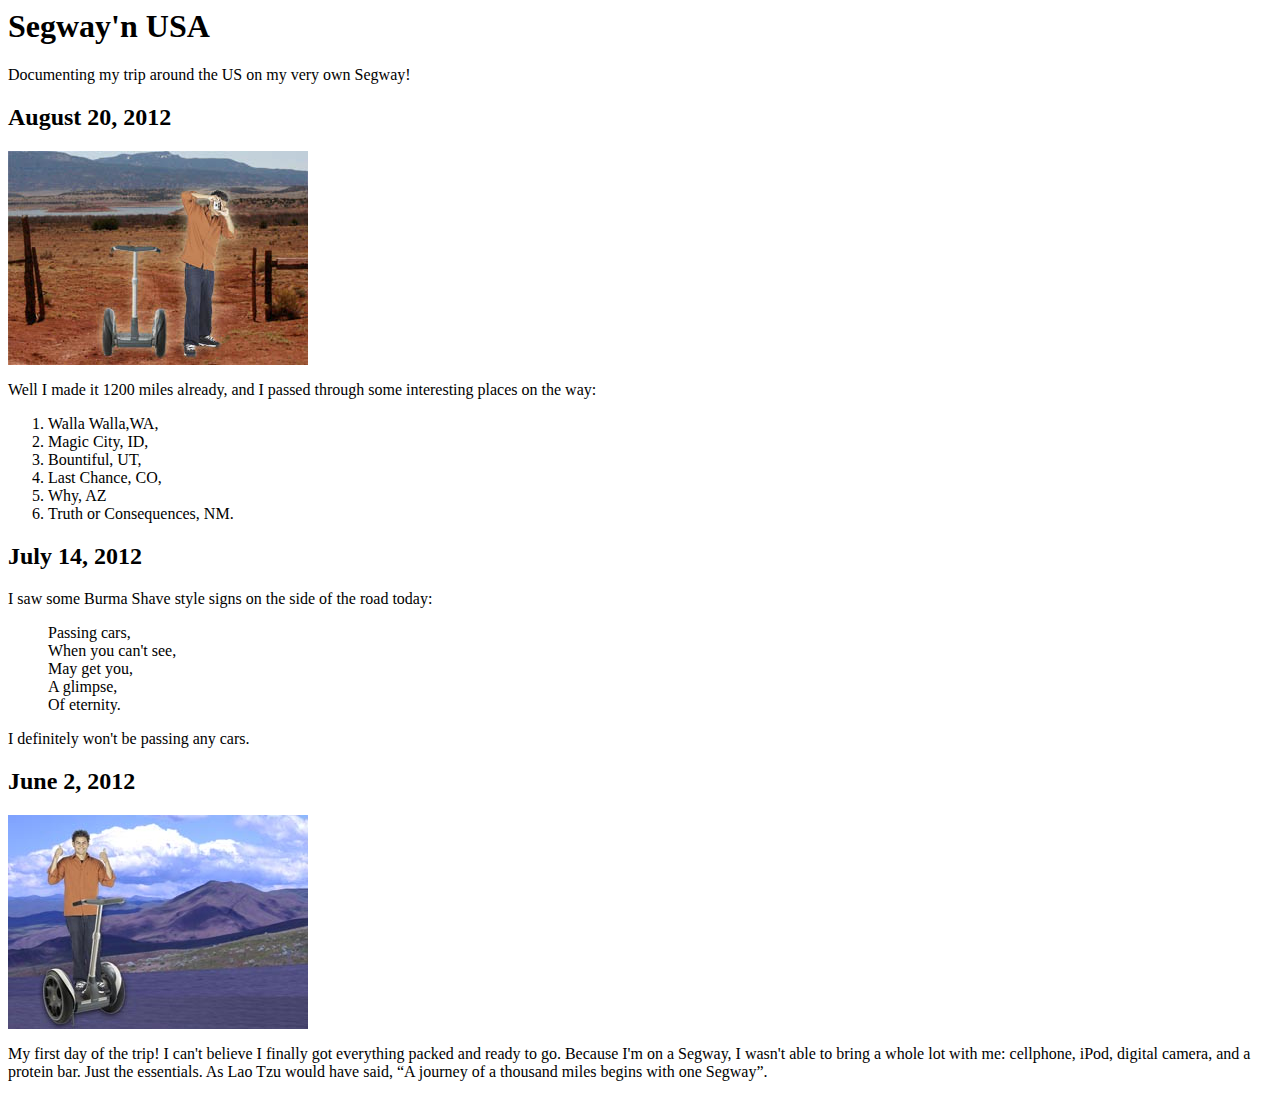
<file: journal/index.html>
<html>
  <head>
    <title>My Trip Around the USA on a Segway</title>
  </head>
  <body>

    <h1>Segway'n USA</h1>
    <p>
      Documenting my trip around the US on my very own Segway!
    </p>

    <h2>August 20, 2012</h2>
    <img src="images/segway2.jpg">
    <p>
      Well I made it 1200 miles already, and I passed
      through some interesting places on the way:
    <ol>
      <li>Walla Walla,WA,</li>
      <li>Magic City, ID,</li> 
      <li>Bountiful, UT,</li>
      <li>Last Chance, CO,</li>
      <li>Why, AZ</li>
      <li>Truth or Consequences, NM.</li>
    </ol>
    </p>
    <h2>July 14, 2012</h2>
    <p>
      I saw some Burma Shave style signs on the side of the
      road today: 
    </p>
    <blockquote>
      Passing cars,<br> 
      When you can't see,<br>
      May get you,<br>
      A glimpse,<br>
      Of eternity.<br>
    </blockquote>
    <p>
      I definitely won't be passing any cars.
    </p>

    <h2>June 2, 2012</h2>
    <img src="images/segway1.jpg">
    <p>
      My first day of the trip!  I can't believe I finally got
      everything packed and ready to go.  Because I'm on a Segway,
      I wasn't able to bring a whole lot with me: cellphone, iPod,
      digital camera, and a protein bar. Just the essentials.  As
      Lao Tzu would have said, <q>A journey of a thousand miles begins
      with one Segway</q>.
    </p>
  </body>
</html>
</file>
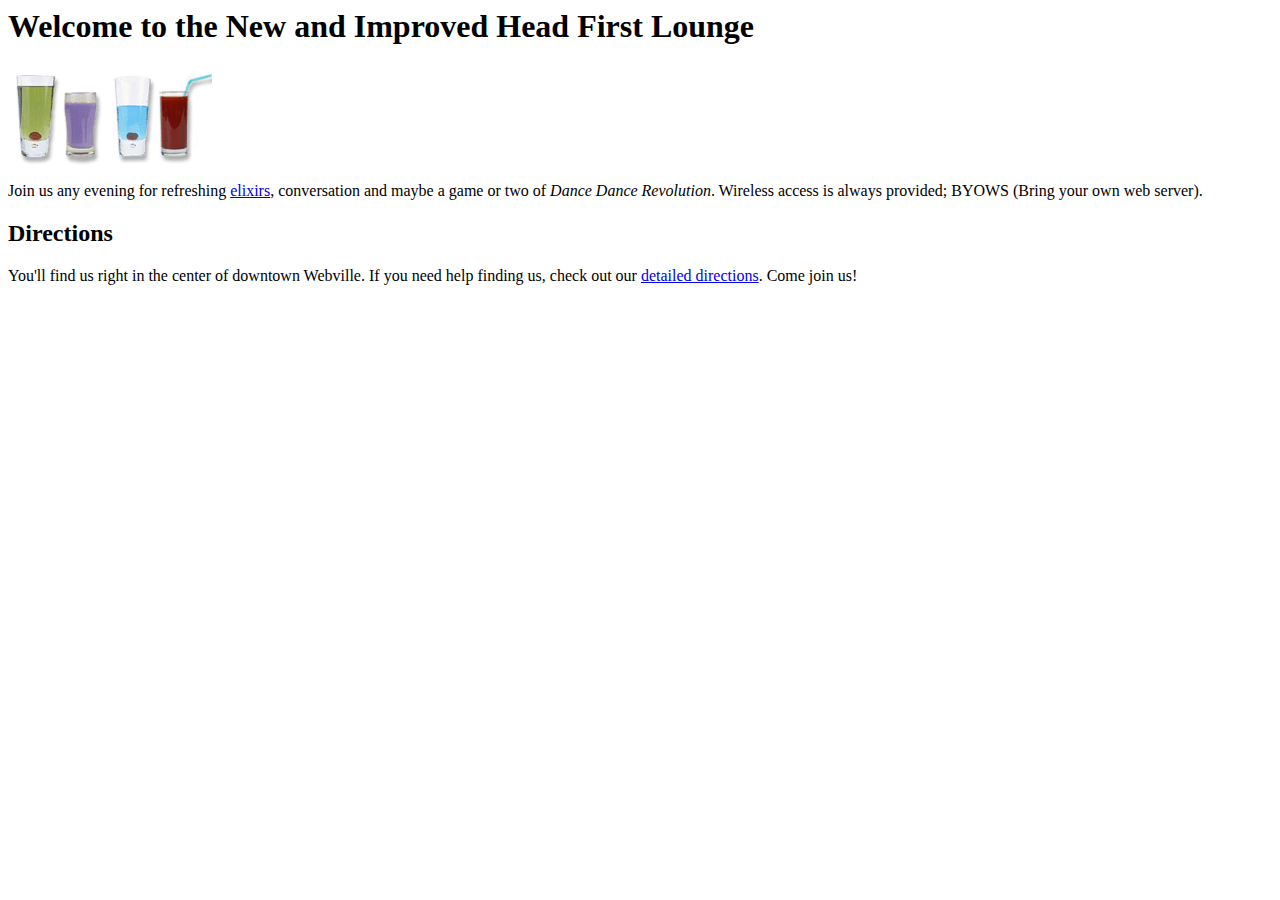
<file: lounge/lounge.html>
<html>
  <head>
    <title>Head First Lounge</title>
  </head>
  <body>
    <h1>Welcome to the New and Improved Head First Lounge</h1>
    <img src="images\drinks.gif">
    <p>
       Join us any evening for refreshing <a href="beverages\elixir.html">elixirs</a>,
       conversation and maybe a game or two of 
       <em>Dance Dance Revolution</em>.
       Wireless access is always provided;  
       BYOWS (Bring your own web server).
    </p>
    <h2>Directions</h2>
    <p>
      You'll find us right in the center of downtown Webville.   
      If you need help finding us, check out our <a href="about\directions.html">detailed directions</a>.
      Come join us!
    </p>
  </body>
</html>
</file>
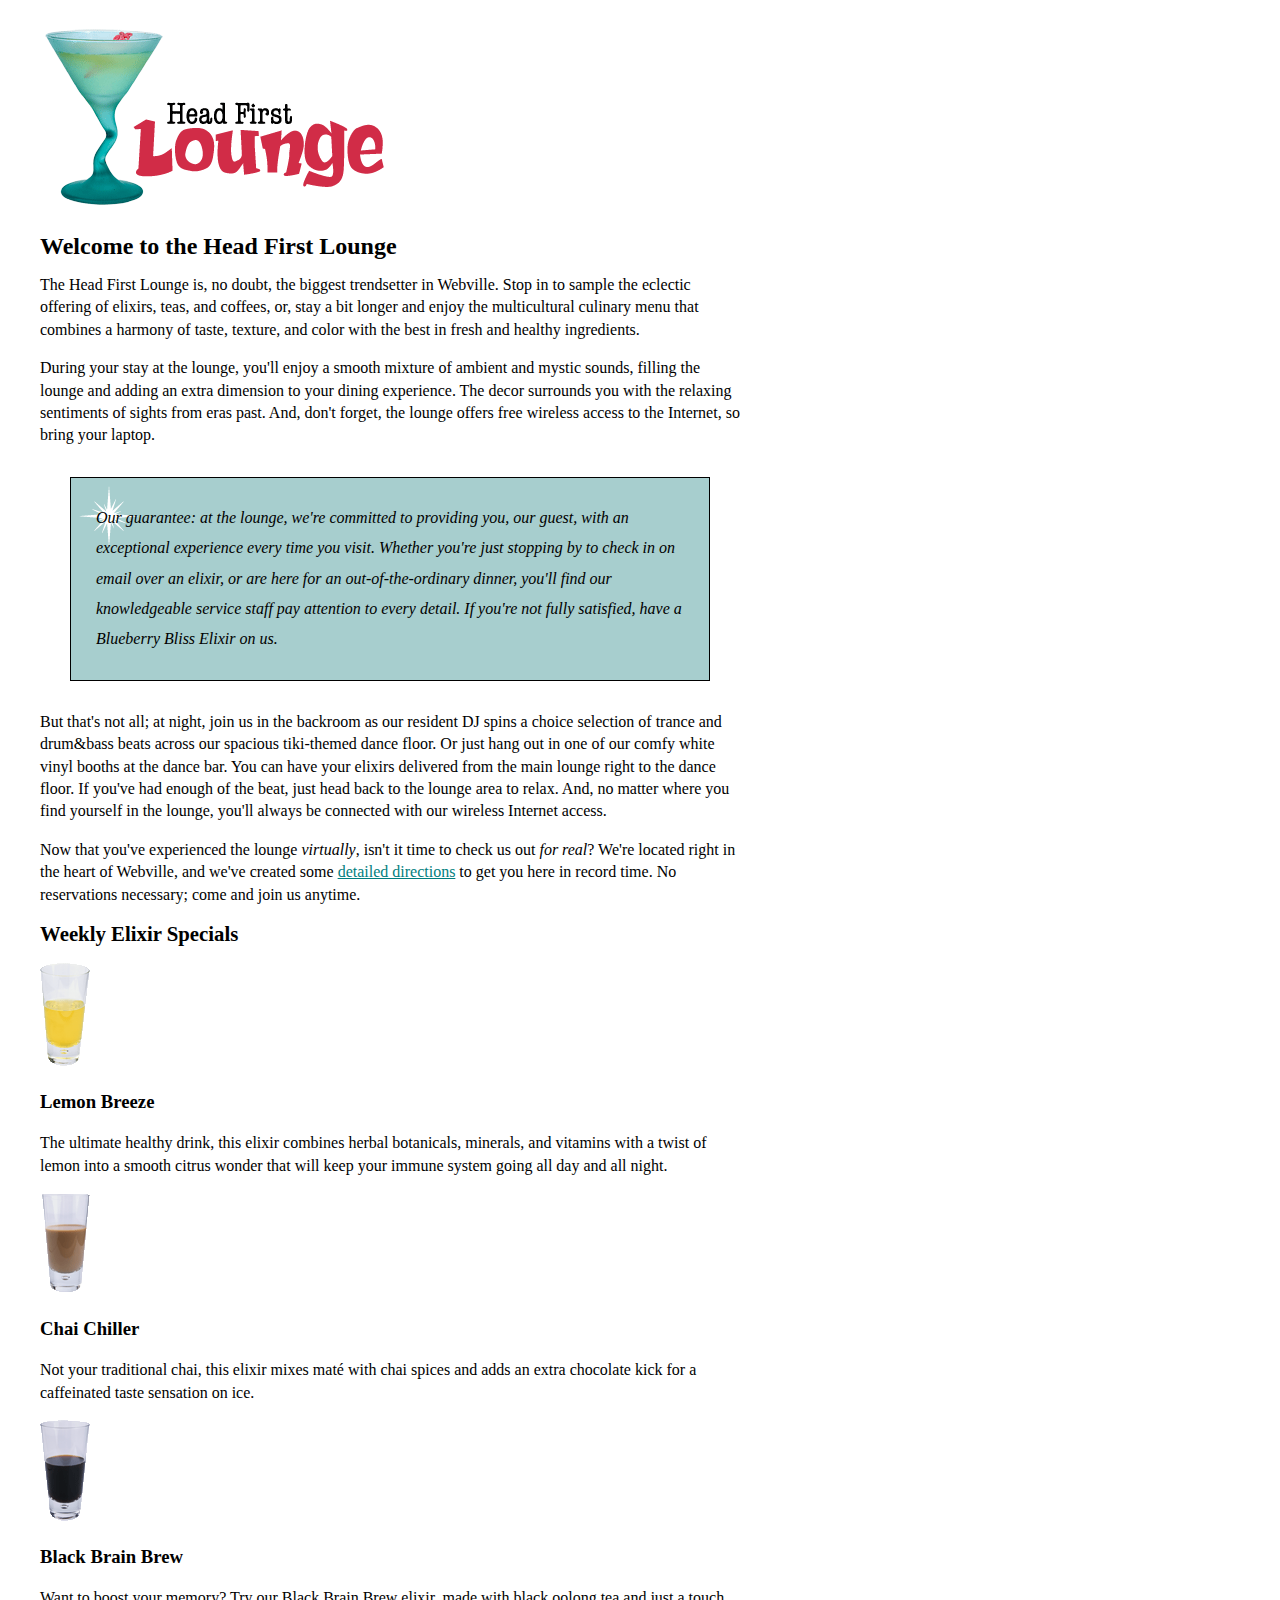
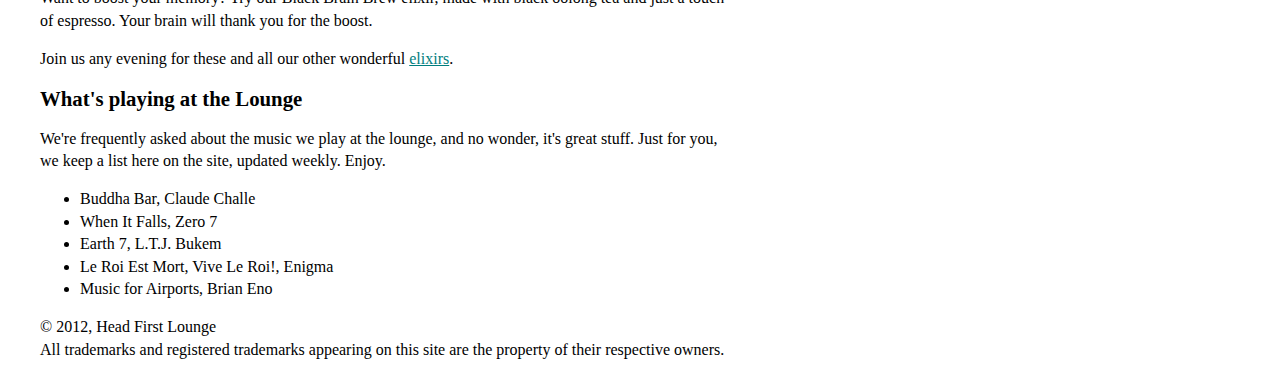
<file: idex.html/lounge/lounge.html>
<!DOCTYPE html>
<html>
  <head>
    <meta charset="utf-8">
    <title>Head First Lounge</title>
    <link type="text/css" rel="stylesheet" href="lounge-print.css">
  </head>
  <body>
    <p><img src="images/logo.gif" alt="Head First Lounge"></p>
    <h1>Welcome to the Head First Lounge</h1>
    <p>
      The Head First Lounge is, no doubt, the biggest trendsetter in Webville. 
      Stop in to sample the eclectic offering of elixirs, teas, and coffees,
      or, stay a bit longer and enjoy the multicultural culinary menu that 
      combines a harmony of taste, texture, and color with the best in fresh
      and healthy ingredients.  
    </p>

    <p>
      During your stay at the lounge, you'll enjoy a smooth mixture of 
      ambient and mystic sounds, filling the lounge and adding an extra dimension 
      to your dining experience. The decor surrounds you with the relaxing sentiments 
      of sights from eras past. And, don't forget, the lounge offers free wireless 
      access to the Internet, so bring your laptop.  
    </p>

    <p class="guarantee">
      Our guarantee: at the lounge, we're committed to providing you, 
      our guest, with an exceptional experience every time you visit. 
      Whether you're just stopping by to check in on email over an 
      elixir, or are here for an out-of-the-ordinary dinner, you'll 
      find our knowledgeable service staff pay attention to every detail. 
      If you're not fully satisfied, have a Blueberry Bliss Elixir on us.
    </p>

    <p>
      But that's not all; at night, join us in the backroom as our resident 
      DJ spins a choice selection of trance and drum&amp;bass beats across 
      our spacious tiki-themed dance floor. Or just hang out in one of our 
      comfy white vinyl booths at the dance bar. You can have your elixirs 
      delivered from the main lounge right to the dance floor. If you've 
      had enough of the beat, just head back to the lounge area to relax.
      And, no matter where you find yourself in the lounge, you'll always be 
      connected with our wireless Internet access.
    </p>

    <p>
      Now that you've experienced the lounge <em>virtually</em>, isn't 
      it time to check us out <em>for real</em>? We're located right
      in the heart of Webville, and we've created some 
      <a href="about/directions.html"
         title="Detailed Directions to the Lounge">detailed directions</a>	
      to get you here in record time. No reservations necessary; 
      come and join us anytime.
    </p>

    <h2>Weekly Elixir Specials</h2>
    <p>
      <img src="images/yellow.gif" alt="Lemon Breeze Elixir">
    </p>
    <h3>Lemon Breeze</h3>
    <p>
      The ultimate healthy drink, this elixir combines
      herbal botanicals, minerals, and vitamins with
      a twist of lemon into a smooth citrus wonder
      that will keep your immune system going all
      day and all night.
    </p>

    <p>
      <img src="images/chai.gif" alt="Chai Chiller Elixir">
    </p>
    <h3>Chai Chiller</h3>
    <p>
      Not your traditional chai, this elixir mixes mat&eacute;
      with chai spices and adds an extra chocolate kick for
      a caffeinated taste sensation on ice.
    </p>

    <p>
      <img src="images/black.gif" alt="Black Brain Brew Elixir">
    </p>
    <h3>Black Brain Brew</h3>
    <p>
      Want to boost your memory?  Try our Black Brain Brew
      elixir, made with black oolong tea and just a touch
      of espresso.  Your brain will thank you for the boost.
    </p>

    <p>
      Join us any evening for these and all our 
      other wonderful 
      <a href="beverages/elixir.html" 
         title="Head First Lounge Elixirs">elixirs</a>.
    </p>

    <h2>What's playing at the Lounge</h2>
    <p>
      We're frequently asked about the music we play at the lounge, and no wonder, 
      it's great stuff. Just for you, we keep a list here on the site, updated weekly. 
      Enjoy.
    </p>
    <ul>
      <li>Buddha Bar, Claude Challe</li>
      <li>When It Falls, Zero 7</li>
      <li>Earth 7, L.T.J. Bukem</li>
      <li>Le Roi Est Mort, Vive Le Roi!, Enigma</li>
      <li>Music for Airports, Brian Eno</li>
    </ul>

    <p>
      &copy; 2012, Head First Lounge<br>
      All trademarks and registered trademarks appearing on this site are 
      the property of their respective owners.
    </p>
  </body>
</html>
</file>
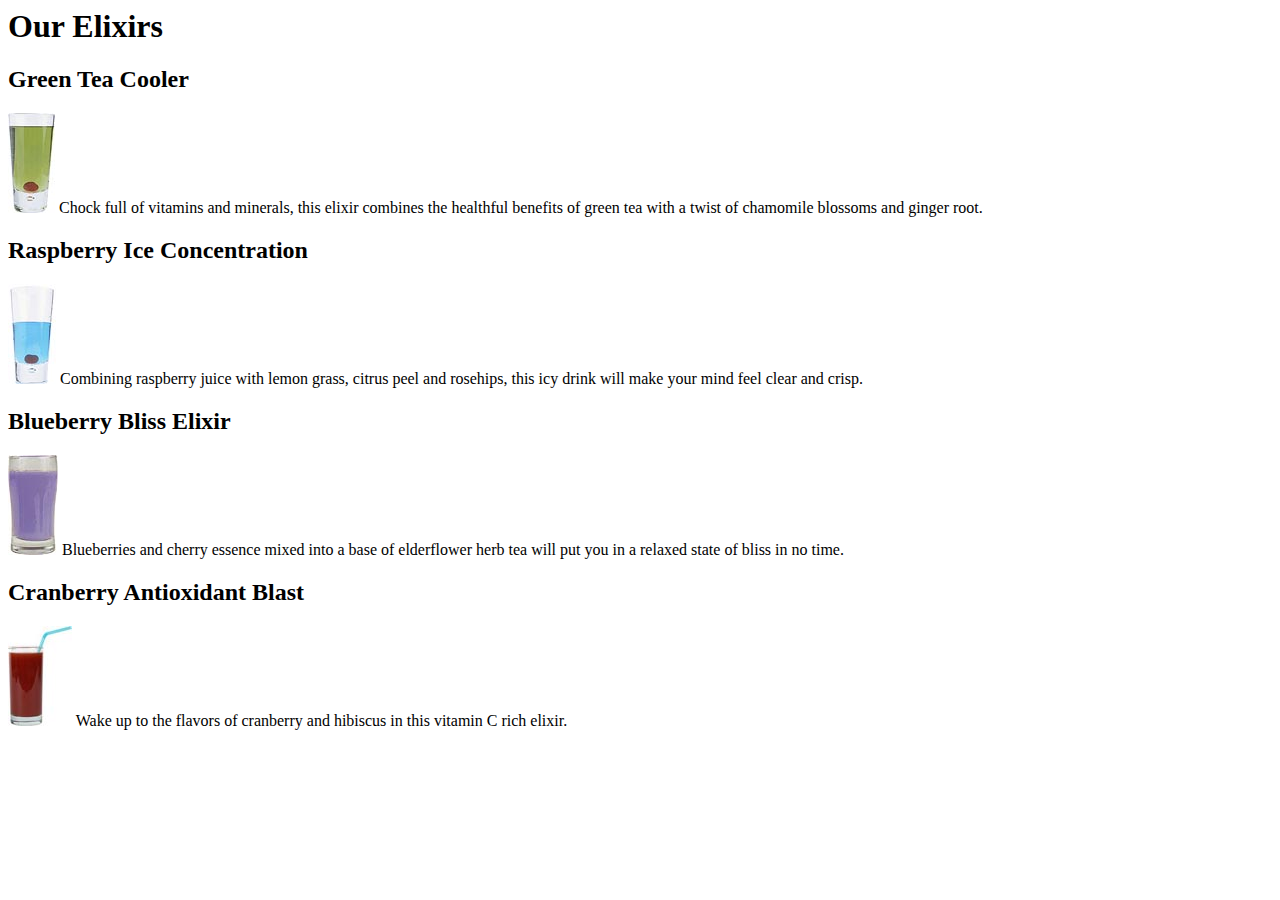
<file: lounge/beverages/elixir.html>
<html>
  <head>
    <title>Head First Lounge Elixirs</title>
  </head>
  <body>
    <h1>Our Elixirs</h1>

    <h2>Green Tea Cooler</h2>
    <p>
      <img src="..\images\green.jpg">
      Chock full of vitamins and minerals, this elixir
      combines the healthful benefits of green tea with
      a twist of chamomile blossoms and ginger root.
    </p>
    <h2>Raspberry Ice Concentration</h2>
    <p>
      <img src="..\images\lightblue.jpg">
      Combining raspberry juice with lemon grass,
      citrus peel and rosehips, this icy drink
      will make your mind feel clear and crisp.
    </p>
    <h2>Blueberry Bliss Elixir</h2>
    <p>
      <img src="..\images\blue.jpg">
      Blueberries and cherry essence mixed into a base
      of elderflower herb tea will put you in a relaxed
      state of bliss in no time.
    </p>
    <h2>Cranberry Antioxidant Blast</h2>
    <p>
      <img src="..\images\red.jpg">
      Wake up to the flavors of cranberry and hibiscus
      in this vitamin C rich elixir.
    </p>
  </body>
</html>
</file>
<file: idex.html/lounge/lounge-print.css>
body {
  font-size: 12pt;
  font-family: Times, "Times New Roman", serif;
  line-height: 1.4em;
  margin: 10px 40px 10px 40px;
  width: 700px;
}

h1, h2 {
  color: black;
}

h1 {
  font-size: 150%;
}

h2 {
  font-size: 130%;
}

#guarantee {
  padding: 25px 25px 25px 25px;
  border: thin solid black;
  margin-right: 240px;
  margin-left: 30px;
  line-height: 1.5em;
  font-style: italic;
  font-family: Georgia, "Times New Roman", Times, serif;
  color: #222222;
}

#elixirs {
  font-family: Verdana, Helvetica, Arial, sans-serif; 
  width: 200px;
  background-color: #ffffff;
  background: url("images/elixirbackground.gif") repeat-x top center;
  padding: 0px 20px 20px 20px;
  margin-left: 25px;
  color: #000000;
  border: thin double #007e7e;
  text-align: center; 
  font-size: 80%;
}

#elixirs a:link { color: #007e7e;}
#elixirs a:visited { color: #333333;}
#elixirs a:hover { background: #f88396; color: #0d5353;}

#elixirs h2 {
  color: #000000;
}

#elixirs h3 {
  color: #d12c47;
}

#elixirs img {
  padding-top: 20px;
}
	
#elixirs p {
  line-height: 1em;
}

#footer {
  font-size: 50%;
  text-align: center;
  line-height: normal;
  margin-top: 30px;
}

.artist {
  font-weight: bold;
}

.cd {
  font-style: italic;
}

body p a:link { color: #007e7e; }
body p a:visited { color: #333333; }

.guarantee {
line-height: 1.9em;
font-style: italic;
font-family: Georgia, "Times New Roman", Times, serif;
color: #444444
border-color: black;
border-width: 1px;
border-style: solid;
background-color: #a7cece;
padding: 25px;
margin: 30px;
background-image: url(images/background.gif);
background-repeat: no-repeat;
background-position: top left;
}
</file>
